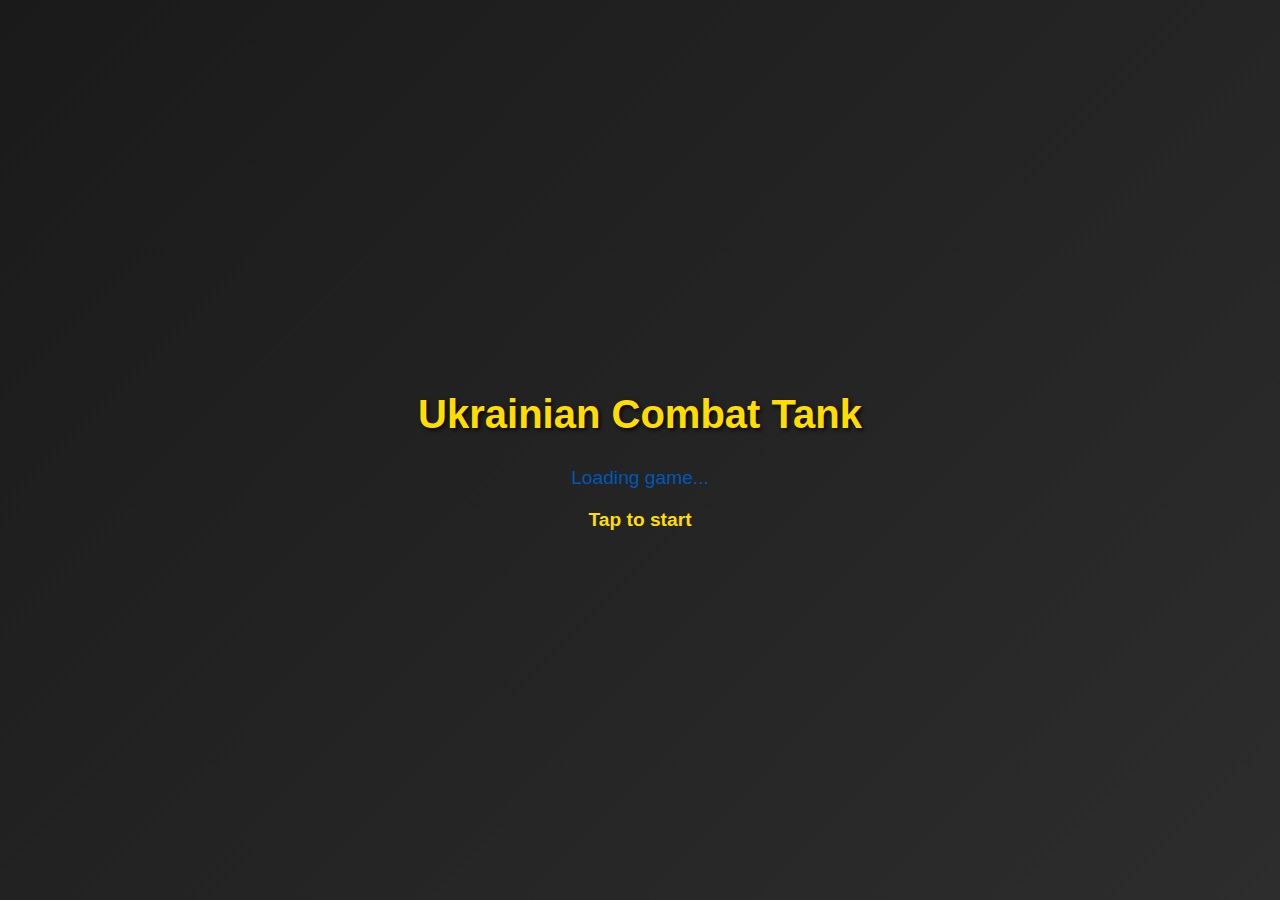
<file: index.html>
<!DOCTYPE html>
<html lang="en">
<head>
    <meta charset="UTF-8">
    <meta name="viewport" content="width=device-width, initial-scale=1.0, maximum-scale=1.0, user-scalable=no">
    <title>Ukrainian Combat Tank Always Wins</title>
    <style>
        .hidden {
            display: none !important;
        }
        
        #victory-message, #game-over-message {
            position: absolute;
            top: 50%;
            left: 50%;
            transform: translate(-50%, -50%);
            background-color: rgba(0, 0, 0, 0.8);
            padding: 20px;
            border-radius: 10px;
            text-align: center;
            z-index: 100;
        }
        
        .message-text {
            color: white;
            font-size: 24px;
            font-weight: bold;
            margin-bottom: 20px;
        }
        
        #victory-message .message-text {
            color: #ffdd00; /* Ukrainian flag yellow */
        }
        
        #game-over-message .message-text {
            color: #ff4444; /* Red for game over */
        }
        
        #restart-button, #restart-button-gameover {
            background-color: #0057b7; /* Ukrainian flag blue */
            color: white;
            border: none;
            padding: 10px 20px;
            font-size: 16px;
            border-radius: 5px;
            cursor: pointer;
        }
        
        #restart-button-gameover {
            background-color: #cc0000; /* Red for game over */
        }
        
        /* Game container and canvas styling */
        body {
            margin: 0;
            padding: 0;
            display: flex;
            justify-content: center;
            align-items: center;
            min-height: 100vh;
            background-color: #1a1a1a;
            font-family: Arial, sans-serif;
        }
        
        #game-container {
            position: relative;
            width: 100%;
            max-width: 800px;
            margin: 0 auto;
            box-shadow: 0 0 20px rgba(0, 0, 0, 0.5);
            border-radius: 8px;
            overflow: visible;
            display: flex;
            flex-direction: column;
        }
        
        #gameCanvas {
            display: block;
            width: 100%;
            height: 520px !important;
            max-height: 520px;
            background-color: #000;
            border-radius: 0;
            position: relative;
            z-index: 0;
            order: 0; /* Canvas after HUD on mobile */
        }
        
        /* Mobile-first: HUD at top to avoid touch control interference */
        #hud {
            display: flex;
            justify-content: center;
            align-items: center;
            width: 100%;
            padding: 10px 5px;
            background-color: rgba(0, 0, 0, 0.9);
            font-family: 'Arial', sans-serif;
            font-weight: bold;
            font-size: 14px;
            color: white;
            text-shadow: 1px 1px 2px rgba(0, 0, 0, 0.8);
            margin: 0;
            flex-wrap: wrap;
            gap: 8px;
            border-bottom: 2px solid #333;
            border-radius: 8px 8px 0 0;
            position: static !important;
            z-index: 1;
            order: -1; /* Place HUD before canvas on mobile */
        }
        
        #score, #lives, #btn {
            margin: 0 15px;
        }
        
        /* Loading screen styling */
        #loading-screen {
            position: fixed;
            top: 0;
            left: 0;
            width: 100%;
            height: 100%;
            background: linear-gradient(135deg, #1a1a1a 0%, #2d2d2d 100%);
            color: white;
            display: none; /* Hidden by default, shown by JavaScript */
            flex-direction: column;
            justify-content: center;
            align-items: center;
            z-index: 1000;
            text-align: center;
            cursor: pointer;
        }
        
        #loading-screen h2 {
            color: #ffdd00;
            font-size: 2.5em;
            margin-bottom: 20px;
            text-shadow: 2px 2px 4px rgba(0, 0, 0, 0.8);
        }
        
        #loading-screen p {
            font-size: 1.2em;
            margin: 10px 0;
            color: #0057b7;
        }
        
        #loading-screen p:last-child {
            color: #ffdd00;
            font-weight: bold;
            animation: pulse 2s infinite;
        }
        
        @keyframes pulse {
            0%, 100% { opacity: 1; }
            50% { opacity: 0.5; }
        }
        
        #score {
            color: #ffdd00; /* Ukrainian flag yellow */
        }
        
        #lives {
            color: #0057b7; /* Ukrainian flag blue */
        }

        #btn {
            color: aquamarine;
        }
        
        /* Game controls (fullscreen and sound toggles) */
        .game-controls {
            display: flex;
            gap: 10px;
            align-items: center;
        }
        
        .toggle-btn {
            background: linear-gradient(145deg, #4a4a4a, #2a2a2a);
            border: 2px solid #666;
            border-radius: 6px;
            padding: 6px 10px;
            color: white;
            font-size: 14px;
            cursor: pointer;
            transition: all 0.2s ease;
            display: flex;
            align-items: center;
            gap: 5px;
            min-width: 80px;
            justify-content: center;
        }
        
        .toggle-btn:hover {
            background: linear-gradient(145deg, #5a5a5a, #3a3a3a);
            border-color: #777;
        }
        
        .toggle-btn.active {
            background: linear-gradient(145deg, #ffdd00, #e6c400);
            color: #000;
            border-color: #ffdd00;
        }
        
        .toggle-btn.info {
            background: linear-gradient(145deg, #ffdd00, #e6c400);
            color: #000;
            border-color: #ffdd00;
            cursor: default;
            font-weight: bold;
        }
        
        .toggle-btn.info:hover {
            background: linear-gradient(145deg, #ffdd00, #e6c400);
            border-color: #ffdd00;
        }
        
        .toggle-btn.paused {
            background: linear-gradient(145deg, #ff9900, #e68a00);
            color: white;
            border-color: #ff9900;
        }
        
        @media (max-width: 768px) {
            #hud {
                font-size: 14px;
                padding: 12px 5px;
                gap: 8px;
            }
            
            #gameCanvas {
                display: block !important;
                height: auto !important;
                max-height: 60vh !important;
                min-height: 300px !important; /* Ensure minimum height */
                aspect-ratio: 4/3 !important;
                width: 100% !important;
                background-color: #1a1a1a !important;
                border: 1px solid #333 !important;
            }
            
            #loading-screen {
                z-index: 1500 !important; /* Ensure loading screen is on top on mobile */
            }
            
            .toggle-btn {
                font-size: 11px;
                padding: 4px 6px;
                min-width: 55px;
            }
            
            .toggle-btn.info {
                font-size: 9px;
                padding: 4px 5px;
                min-width: auto;
            }
            
            #score, #lives, #btn {
                margin: 0 5px;
                font-size: 13px;
            }
            
            .game-controls {
                gap: 6px;
            }
        }
        
        /* Desktop styles - HUD at bottom to avoid overlap */
        @media (min-width: 769px) {
            #game-container {
                max-width: 800px;
                display: flex;
                flex-direction: column;
            }
            
            #gameCanvas {
                width: 100% !important;
                height: 520px !important;
                max-width: 800px;
                display: block;
                position: relative;
                z-index: 0;
                order: 0; /* Canvas first on desktop */
                border-radius: 8px 8px 0 0;
            }
            
            #hud {
                width: 100%;
                max-width: 800px;
                margin: 10px auto 0 auto;
                padding: 15px 10px;
                position: static;
                display: flex;
                font-size: 18px;
                gap: 15px;
                order: 1; /* HUD after canvas on desktop */
                border-top: 3px solid #333;
                border-bottom: none;
                border-radius: 0 0 8px 8px;
                /* Ensure it's completely separate from canvas */
                top: auto;
                left: auto;
                right: auto;
                bottom: auto;
            }
            
            .toggle-btn {
                font-size: 14px;
                padding: 6px 10px;
                min-width: 80px;
            }
            
            .toggle-btn.info {
                font-size: 12px;
                padding: 6px 8px;
            }
            
            #score, #lives {
                margin: 0 15px;
                font-size: 18px;
            }
        }
        
        /* Controls info */
        #controls-info {
            text-align: center;
            color: white;
            padding: 15px;
            font-size: 14px;
            background-color: rgba(0, 0, 0, 0.3);
            border-radius: 8px;
            margin-top: 10px;
        }
        
        .controls-section {
            margin: 10px 0;
        }
        
        .controls-title {
            font-size: 16px;
            font-weight: bold;
            color: #ffdd00;
            margin-bottom: 8px;
        }
        
        .control-group {
            display: inline-block;
            margin: 0 15px;
            vertical-align: top;
        }
        
        .control-keys {
            display: flex;
            justify-content: center;
            gap: 2px;
            margin-bottom: 5px;
        }
        
        .key {
            display: inline-block;
            background: linear-gradient(145deg, #4a4a4a, #2a2a2a);
            border: 2px solid #666;
            border-radius: 4px;
            padding: 4px 8px;
            font-family: monospace;
            font-weight: bold;
            color: white;
            text-shadow: 1px 1px 1px rgba(0,0,0,0.5);
            box-shadow: 0 2px 4px rgba(0,0,0,0.3);
            min-width: 20px;
            text-align: center;
            font-size: 12px;
            transition: all 0.1s ease;
        }
        
        .key.pressed {
            background: linear-gradient(145deg, #ffdd00, #e6c400);
            color: #000;
            border-color: #ffdd00;
            box-shadow: 0 1px 2px rgba(0,0,0,0.5);
            transform: translateY(1px);
        }
        
        .key.space {
            padding: 4px 16px;
        }
        
        .control-label {
            font-size: 12px;
            color: #ccc;
            font-weight: bold;
        }
        
        .mobile-note {
            margin-top: 10px;
            font-size: 12px;
            color: #0057b7;
            font-style: italic;
        }
        
        @media (max-width: 768px) {
            .control-group {
                display: block;
                margin: 10px 0;
            }
            
            .controls-title {
                font-size: 14px;
            }
        }
    </style>
    <link rel="stylesheet" href="mobile.css">
</head>
<body>
    <div id="game-container">
        <canvas id="gameCanvas"></canvas>
        <div id="victory-message" class="hidden">
            <div class="message-text">It's a win🇺🇦🇺🇦🇺🇦</div>
            <button id="restart-button">Play Again</button>
        </div>
        <div id="game-over-message" class="hidden">
            <div class="message-text">Game over💥</div>
            <button id="restart-button-gameover">Play Again</button>
        </div>
        <div id="hud">
            <div id="score">Score: 0 (Enemies: 0/10)</div>
            <div id="lives">Lives: 3</div>
            <div class="game-controls">
                <div class="toggle-btn info">
                    <span>🎮</span> WASD/↑↓←→ + SPACE
                </div>
                <button id="pause-btn" class="toggle-btn">
                    <span>⏸️</span> Pause
                </button>
                <button id="fullscreen-btn" class="toggle-btn">
                    <span>🔳</span> Fullscreen
                </button>
                <button id="sound-btn" class="toggle-btn active">
                    <span>🔊</span> Sound
                </button>
            </div>
        </div>
        <div id="controls-info">
            <div class="controls-title">🎮 Game Controls</div>
            <div class="controls-section">
                <div class="control-group">
                    <div class="control-keys">
                        <span class="key">W</span>
                        <span class="key">A</span>
                        <span class="key">S</span>
                        <span class="key">D</span>
                    </div>
                    <div class="control-label">Movement</div>
                </div>
                
                <div class="control-group">
                    <div class="control-keys">
                        <span class="key">↑</span>
                        <span class="key">←</span>
                        <span class="key">↓</span>
                        <span class="key">→</span>
                    </div>
                    <div class="control-label">Arrow Keys</div>
                </div>
                
                <div class="control-group">
                    <div class="control-keys">
                        <span class="key space">Space</span>
                    </div>
                    <div class="control-label">Fire</div>
                </div>
            </div>
            <div class="mobile-note">📱 Touch controls available on mobile devices</div>
        </div>
    </div>
    
    <!-- Loading screen -->
    <div id="loading-screen">
        <h2>Ukrainian Combat Tank</h2>
        <p>Loading game...</p>
        <p>Tap to start</p>
    </div>

    <script src="mobile.js"></script>
    <script>
        // Canvas setup with error handling
        const canvas = document.getElementById('gameCanvas');
        const ctx = canvas.getContext('2d');
        
        // Check if canvas context is available
        if (!ctx) {
            console.error('Canvas 2D context not available');
            alert('Canvas not supported on this device');
        }
        
        // Set canvas size - reduced height to make room for HUD
        canvas.width = 800;
        canvas.height = 520; // Further reduced from 550 to 520 for more clearance
        
        // Set canvas background to ensure it's visible
        canvas.style.backgroundColor = '#000000';
        
        // Test canvas immediately to verify it works
        function testCanvas() {
            try {
                console.log('Testing canvas...');
                ctx.fillStyle = '#ff0000';
                ctx.fillRect(0, 0, 100, 100);
                ctx.fillStyle = '#00ff00';
                ctx.fillRect(100, 100, 100, 100);
                ctx.fillStyle = '#0000ff';
                ctx.fillRect(200, 200, 100, 100);
                console.log('Canvas test successful - colored squares should be visible');
                
                // Add text to verify canvas is working
                ctx.fillStyle = '#ffffff';
                ctx.font = '20px Arial';
                ctx.fillText('Canvas Working!', 50, 350);
                
                return true;
            } catch (error) {
                console.error('Canvas test failed:', error);
                return false;
            }
        }
        
        // Run canvas test only on desktop, not mobile
        setTimeout(() => {
            // Check if this is a mobile device
            const isMobileDevice = /Android|webOS|iPhone|iPad|iPod|BlackBerry|IEMobile|Opera Mini/i.test(navigator.userAgent) || window.innerWidth <= 768;
            
            if (!isMobileDevice) {
                // Desktop: Show test squares
                if (testCanvas()) {
                    console.log('Initial canvas test passed');
                } else {
                    console.error('Initial canvas test failed');
                }
            } else {
                // Mobile: Skip test squares, just log that canvas is ready
                console.log('Mobile device detected - skipping canvas test squares');
                console.log('Canvas should be ready for game initialization');
            }
        }, 100);

        // Game constants - fixed values that work
        const GRID_SIZE = 40;
        const TANK_SIZE = 35;
        const BULLET_SIZE = 8;
        const BULLET_SPEED = 7;
        const PLAYER_SPEED = 4;
        const ENEMY_SPEED = 2;
        const ENEMY_SHOOT_CHANCE = 0.01;
        let MAX_ENEMIES = 3;
        let TOTAL_ENEMIES_TO_DEFEAT = 10;
        let TOTAL_ENEMIES_SPAWNED = 0;
        
        // Mobile speed multipliers (applied during movement, not to constants)
        // Note: isMobile is declared in mobile.js
        const mobileSpeedMultiplier = (typeof isMobile !== 'undefined' && isMobile) ? 0.7 : 1.0; // 30% slower on mobile (was 50% slower)

        // Colors
        const COLORS = {
            playerBlue: '#0057b7',  // Ukrainian flag blue
            playerYellow: '#ffdd00', // Ukrainian flag yellow
            enemy: '#cc0000',
            enemyDark: '#990000',
            wall: '#964B00',
            wallDark: '#7a3b00',
            base: '#0057b7',
            bullet: '#ffffff',
            explosion: '#ff9900',
            background: '#1a1a1a',
            text: '#ffffff'
        };

        // Key states - make it globally accessible for mobile.js
        window.keys = {
            w: false,
            a: false,
            s: false,
            d: false,
            space: false,
            arrowUp: false,
            arrowDown: false,
            arrowLeft: false,
            arrowRight: false
        };

        // Game state
        let gameRunning = true;
        let gameOver = false;
        let gamePaused = false;
        let victory = false;
        let score = 0;
        let lives = 3;
        let enemiesDefeated = 0;
        let totalEnemiesSpawned = 0;

        // DOM elements
        const victoryMessage = document.getElementById('victory-message');
        const gameOverMessage = document.getElementById('game-over-message');
        const restartButton = document.getElementById('restart-button');
        const restartButtonGameover = document.getElementById('restart-button-gameover');
        const scoreDisplay = document.getElementById('score');
        const livesDisplay = document.getElementById('lives');
        const loadingScreen = document.getElementById('loading-screen');
        const fullscreenBtn = document.getElementById('fullscreen-btn');
        const soundBtn = document.getElementById('sound-btn');
        const pauseBtn = document.getElementById('pause-btn');
    </script>
    </script>
    <script>
        // Audio setup
        class GameAudio {
            constructor() {
                this.audioContext = null;
                this.sounds = {
                    shoot: null,
                    explosion: null,
                    victory: null
                };
                this.initialized = false;
                this.enabled = true; // Sound enabled by default
                
                // Initialize audio on user interaction
                document.addEventListener('click', () => this.initAudio(), { once: true });
                document.addEventListener('keydown', () => this.initAudio(), { once: true });
            }
            
            initAudio() {
                if (this.initialized) return;
                
                try {
                    // Create audio context
                    window.AudioContext = window.AudioContext || window.webkitAudioContext;
                    this.audioContext = new AudioContext();
                    
                    // Create sounds
                    this.createShootSound();
                    this.createExplosionSound();
                    this.createVictorySound();
                    
                    this.initialized = true;
                    console.log('Audio initialized');
                } catch (e) {
                    console.error('Web Audio API not supported:', e);
                }
            }
            
            createShootSound() {
                const duration = 0.2;
                const oscillator = this.audioContext.createOscillator();
                const gainNode = this.audioContext.createGain();
                
                oscillator.type = 'square';
                oscillator.frequency.setValueAtTime(440, this.audioContext.currentTime);
                oscillator.frequency.exponentialRampToValueAtTime(220, this.audioContext.currentTime + duration);
                
                gainNode.gain.setValueAtTime(0.3, this.audioContext.currentTime);
                gainNode.gain.exponentialRampToValueAtTime(0.01, this.audioContext.currentTime + duration);
                
                oscillator.connect(gainNode);
                gainNode.connect(this.audioContext.destination);
                
                this.sounds.shoot = {
                    play: () => {
                        if (!this.initialized) return;
                        
                        const osc = this.audioContext.createOscillator();
                        const gain = this.audioContext.createGain();
                        
                        osc.type = 'square';
                        osc.frequency.setValueAtTime(440, this.audioContext.currentTime);
                        osc.frequency.exponentialRampToValueAtTime(220, this.audioContext.currentTime + duration);
                        
                        gain.gain.setValueAtTime(0.3, this.audioContext.currentTime);
                        gain.gain.exponentialRampToValueAtTime(0.01, this.audioContext.currentTime + duration);
                        
                        osc.connect(gain);
                        gain.connect(this.audioContext.destination);
                        
                        osc.start();
                        osc.stop(this.audioContext.currentTime + duration);
                    }
                };
            }
            
            createExplosionSound() {
                const duration = 0.5;
                
                this.sounds.explosion = {
                    play: () => {
                        if (!this.initialized) return;
                        
                        const bufferSize = this.audioContext.sampleRate * duration;
                        const buffer = this.audioContext.createBuffer(1, bufferSize, this.audioContext.sampleRate);
                        const data = buffer.getChannelData(0);
                        
                        for (let i = 0; i < bufferSize; i++) {
                            data[i] = Math.random() * 2 - 1;
                            data[i] *= (1 - (i / bufferSize)); // Fade out
                        }
                        
                        const source = this.audioContext.createBufferSource();
                        const gainNode = this.audioContext.createGain();
                        
                        source.buffer = buffer;
                        gainNode.gain.value = 0.5;
                        
                        source.connect(gainNode);
                        gainNode.connect(this.audioContext.destination);
                        
                        source.start();
                    }
                };
            }
            
            createVictorySound() {
                const duration = 1.0;
                
                this.sounds.victory = {
                    play: () => {
                        if (!this.initialized) return;
                        
                        const osc = this.audioContext.createOscillator();
                        const gain = this.audioContext.createGain();
                        
                        osc.type = 'sine';
                        osc.frequency.setValueAtTime(440, this.audioContext.currentTime);
                        osc.frequency.linearRampToValueAtTime(880, this.audioContext.currentTime + duration);
                        
                        gain.gain.setValueAtTime(0.7, this.audioContext.currentTime);
                        gain.gain.linearRampToValueAtTime(0.01, this.audioContext.currentTime + duration);
                        
                        osc.connect(gain);
                        gain.connect(this.audioContext.destination);
                        
                        osc.start();
                        osc.stop(this.audioContext.currentTime + duration);
                        
                        // Add a second tone for harmony
                        setTimeout(() => {
                            const osc2 = this.audioContext.createOscillator();
                            const gain2 = this.audioContext.createGain();
                            
                            osc2.type = 'sine';
                            osc2.frequency.setValueAtTime(660, this.audioContext.currentTime);
                            osc2.frequency.linearRampToValueAtTime(1320, this.audioContext.currentTime + 0.8);
                            
                            gain2.gain.setValueAtTime(0.5, this.audioContext.currentTime);
                            gain2.gain.linearRampToValueAtTime(0.01, this.audioContext.currentTime + 0.8);
                            
                            osc2.connect(gain2);
                            gain2.connect(this.audioContext.destination);
                            
                            osc2.start();
                            osc2.stop(this.audioContext.currentTime + 0.8);
                        }, 200);
                    }
                };
            }
            
            playSound(soundName) {
                if (this.enabled && this.sounds[soundName]) {
                    this.sounds[soundName].play();
                }
            }
            
            toggleSound() {
                this.enabled = !this.enabled;
                return this.enabled;
            }
            
            isSoundEnabled() {
                return this.enabled;
            }
        }

        // Create audio instance
        const gameAudio = new GameAudio();
    </script>
    <script>
        // Game objects

        // Tank class
        class Tank {
            constructor(x, y, direction, isPlayer = false) {
                this.x = x;
                this.y = y;
                this.width = TANK_SIZE;
                this.height = TANK_SIZE;
                this.direction = direction;
                this.isPlayer = isPlayer;
                this.lastShot = 0;
                this.cooldown = 500; // milliseconds
                this.moveCounter = 0;
                this.moveTime = Math.floor(Math.random() * 60) + 30;
                this.defeated = false;
            }
            
            get rect() {
                return {
                    x: this.x,
                    y: this.y,
                    width: this.width,
                    height: this.height
                };
            }
            
            move(dx, dy, walls, base, tanks) {
                // Apply mobile speed multiplier
                const adjustedDx = dx * mobileSpeedMultiplier;
                const adjustedDy = dy * mobileSpeedMultiplier;
                
                const newX = this.x + adjustedDx;
                const newY = this.y + adjustedDy;
                
                // Update direction based on movement
                if (dx > 0) this.direction = "right";
                else if (dx < 0) this.direction = "left";
                else if (dy > 0) this.direction = "down";
                else if (dy < 0) this.direction = "up";
                
                // Check collision with walls and boundaries
                const newRect = {
                    x: newX,
                    y: newY,
                    width: this.width,
                    height: this.height
                };
                
                // Check boundaries
                if (newX < 0 || newX + this.width > canvas.width || 
                    newY < 0 || newY + this.height > canvas.height) {
                    return false;
                }
                
                // Check collision with walls
                for (const wall of walls) {
                    if (checkCollision(newRect, wall.rect)) {
                        return false;
                    }
                }
                
                // Check collision with base
                if (checkCollision(newRect, base.rect)) {
                    return false;
                }
                
                // Check collision with other tanks
                for (const tank of tanks) {
                    if (tank !== this && checkCollision(newRect, tank.rect)) {
                        return false;
                    }
                }
                
                // If no collisions, update position
                this.x = newX;
                this.y = newY;
                return true;
            }
            
            shoot(bullets, currentTime) {
                if (currentTime - this.lastShot > this.cooldown) {
                    this.lastShot = currentTime;
                    
                    // Calculate bullet position based on tank direction and position
                    let bulletX = this.x + this.width / 2;
                    let bulletY = this.y + this.height / 2;
                    
                    bullets.push(new Bullet(bulletX, bulletY, this.direction, this.isPlayer));
                    gameAudio.playSound('shoot');
                    return true;
                }
                return false;
            }
            
            draw() {
                // Save context for rotation
                ctx.save();
                ctx.translate(this.x + this.width / 2, this.y + this.height / 2);
                
                // Rotate based on direction
                let rotation = 0;
                if (this.direction === "right") rotation = Math.PI / 2;
                else if (this.direction === "down") rotation = Math.PI;
                else if (this.direction === "left") rotation = -Math.PI / 2;
                
                ctx.rotate(rotation);
                
                if (this.isPlayer) {
                    // Draw Ukrainian tank (blue and yellow)
                    // Tank body (yellow)
                    ctx.fillStyle = COLORS.playerYellow;
                    ctx.fillRect(-this.width / 2, -this.height / 2, this.width, this.height);
                    
                    // Tank top (blue)
                    ctx.fillStyle = COLORS.playerBlue;
                    ctx.fillRect(-this.width / 2, -this.height / 2, this.width, this.height / 2);
                    
                    // Tank cannon
                    ctx.fillStyle = COLORS.playerBlue;
                    ctx.fillRect(-2, -this.height / 2 - 8, 4, 8);
                    
                    // Tank treads
                    ctx.fillStyle = '#333';
                    ctx.fillRect(-this.width / 2 - 2, -this.height / 2, 2, this.height);
                    ctx.fillRect(this.width / 2, -this.height / 2, 2, this.height);
                } else {
                    // Draw enemy tank (red)
                    // Tank body
                    ctx.fillStyle = COLORS.enemy;
                    ctx.fillRect(-this.width / 2, -this.height / 2, this.width, this.height);
                    
                    // Tank top
                    ctx.fillStyle = COLORS.enemyDark;
                    ctx.fillRect(-this.width / 2 + 4, -this.height / 2 + 4, this.width - 8, this.height - 8);
                    
                    // Tank cannon
                    ctx.fillStyle = COLORS.enemyDark;
                    ctx.fillRect(-2, -this.height / 2 - 8, 4, 8);
                    
                    // Tank treads
                    ctx.fillStyle = '#333';
                    ctx.fillRect(-this.width / 2 - 2, -this.height / 2, 2, this.height);
                    ctx.fillRect(this.width / 2, -this.height / 2, 2, this.height);
                    
                    if (this.defeated) {
                        // Draw fire emoji if defeated
                        ctx.fillStyle = COLORS.text;
                        ctx.font = '16px Arial';
                        ctx.textAlign = 'center';
                        ctx.textBaseline = 'middle';
                        ctx.fillText('🔥', 0, 0);
                    } else {
                        // Draw skull symbol
                        ctx.fillStyle = COLORS.text;
                        ctx.beginPath();
                        ctx.arc(0, 0, 6, 0, Math.PI * 2);
                        ctx.fill();
                        
                        ctx.fillStyle = '#000';
                        ctx.beginPath();
                        ctx.arc(-2, -1, 1.5, 0, Math.PI * 2);
                        ctx.fill();
                        ctx.beginPath();
                        ctx.arc(2, -1, 1.5, 0, Math.PI * 2);
                        ctx.fill();
                        
                        ctx.beginPath();
                        ctx.moveTo(-3, 2);
                        ctx.lineTo(3, 2);
                        ctx.lineTo(2, 4);
                        ctx.lineTo(-2, 4);
                        ctx.closePath();
                        ctx.fill();
                    }
                }
                
                // Restore context
                ctx.restore();
            }
        }

        // Bullet class
        class Bullet {
            constructor(x, y, direction, isPlayer) {
                this.x = x;
                this.y = y;
                this.direction = direction;
                this.isPlayer = isPlayer;
            }
            
            get rect() {
                return {
                    x: this.x - BULLET_SIZE / 2,
                    y: this.y - BULLET_SIZE / 2,
                    width: BULLET_SIZE,
                    height: BULLET_SIZE
                };
            }
            
            update() {
                const speed = BULLET_SPEED * mobileSpeedMultiplier;
                if (this.direction === "up") this.y -= speed;
                else if (this.direction === "right") this.x += speed;
                else if (this.direction === "down") this.y += speed;
                else if (this.direction === "left") this.x -= speed;
            }
            
            draw() {
                ctx.fillStyle = COLORS.bullet;
                ctx.fillRect(
                    this.x - BULLET_SIZE / 2,
                    this.y - BULLET_SIZE / 2,
                    BULLET_SIZE,
                    BULLET_SIZE
                );
            }
        }

        // Wall class
        class Wall {
            constructor(x, y) {
                this.x = x;
                this.y = y;
                this.width = GRID_SIZE;
                this.height = GRID_SIZE;
            }
            
            get rect() {
                return {
                    x: this.x,
                    y: this.y,
                    width: this.width,
                    height: this.height
                };
            }
            
            draw() {
                ctx.fillStyle = COLORS.wall;
                ctx.fillRect(this.x, this.y, this.width, this.height);
                
                // Draw brick pattern
                ctx.strokeStyle = COLORS.wallDark;
                ctx.lineWidth = 1;
                
                // Horizontal lines
                for (let i = 1; i < 4; i++) {
                    ctx.beginPath();
                    ctx.moveTo(this.x, this.y + i * this.height / 4);
                    ctx.lineTo(this.x + this.width, this.y + i * this.height / 4);
                    ctx.stroke();
                }
                
                // Vertical lines - offset every other row
                for (let i = 0; i < 4; i++) {
                    const offset = i % 2 === 0 ? 0 : this.width / 2;
                    
                    ctx.beginPath();
                    ctx.moveTo(this.x + offset, this.y + i * this.height / 4);
                    ctx.lineTo(this.x + offset, this.y + (i + 1) * this.height / 4);
                    ctx.stroke();
                    
                    if (offset === 0) {
                        ctx.beginPath();
                        ctx.moveTo(this.x + this.width / 2, this.y + i * this.height / 4);
                        ctx.lineTo(this.x + this.width / 2, this.y + (i + 1) * this.height / 4);
                        ctx.stroke();
                    }
                }
            }
        }

        // Base class (Crimean peninsula)
        class Base {
            constructor(x, y, width, height) {
                this.x = x;
                this.y = y;
                this.width = width;
                this.height = height;
            }
            
            get rect() {
                return {
                    x: this.x,
                    y: this.y,
                    width: this.width,
                    height: this.height
                };
            }
            
            draw() {
                ctx.fillStyle = COLORS.base;
                
                // Draw a simplified Crimean peninsula shape
                ctx.beginPath();
                ctx.moveTo(this.x, this.y + this.height * 0.3);
                ctx.lineTo(this.x + this.width * 0.2, this.y + this.height * 0.1);
                ctx.lineTo(this.x + this.width * 0.5, this.y);
                ctx.lineTo(this.x + this.width * 0.8, this.y + this.height * 0.2);
                ctx.lineTo(this.x + this.width, this.y + this.height * 0.4);
                ctx.lineTo(this.x + this.width * 0.9, this.y + this.height * 0.7);
                ctx.lineTo(this.x + this.width * 0.7, this.y + this.height);
                ctx.lineTo(this.x + this.width * 0.3, this.y + this.height);
                ctx.lineTo(this.x + this.width * 0.1, this.y + this.height * 0.8);
                ctx.closePath();
                ctx.fill();
                
                // Draw a yellow star
                ctx.fillStyle = COLORS.playerYellow;
                const starX = this.x + this.width * 0.5;
                const starY = this.y + this.height * 0.5;
                const starSize = 10;
                
                ctx.beginPath();
                for (let i = 0; i < 5; i++) {
                    const angle = (i * 2 * Math.PI / 5) - Math.PI / 2;
                    const x = starX + Math.cos(angle) * starSize;
                    const y = starY + Math.sin(angle) * starSize;
                    
                    if (i === 0) ctx.moveTo(x, y);
                    else ctx.lineTo(x, y);
                }
                ctx.closePath();
                ctx.fill();
            }
        }

        // Explosion class
        class Explosion {
            constructor(x, y) {
                this.x = x;
                this.y = y;
                this.radius = 15;
                this.maxRadius = 15;
                this.life = 15;
            }
            
            update() {
                this.life--;
                this.radius = (this.life / 15) * this.maxRadius;
            }
            
            draw() {
                ctx.fillStyle = COLORS.explosion;
                ctx.beginPath();
                ctx.arc(this.x, this.y, this.radius, 0, Math.PI * 2);
                ctx.fill();
            }
        }

        // Utility function to check collision between two rectangles
        function checkCollision(rect1, rect2) {
            return rect1.x < rect2.x + rect2.width &&
                rect1.x + rect1.width > rect2.x &&
                rect1.y < rect2.y + rect2.height &&
                rect1.y + rect1.height > rect2.y;
        }
    </script>
    <script>
        // Game mechanics

        // Game objects
        let player;
        let enemies = [];
        let bullets = [];
        let walls = [];
        let explosions = [];
        let base;

        // Initialize game objects - simplified
        function initGame() {
            // Ensure canvas has proper dimensions on mobile
            const isMobileDevice = /Android|webOS|iPhone|iPad|iPod|BlackBerry|IEMobile|Opera Mini/i.test(navigator.userAgent) || window.innerWidth <= 768;
            
            if (isMobileDevice) {
                // Mobile: Set canvas dimensions based on container
                const container = canvas.parentElement;
                const containerWidth = container.clientWidth;
                const containerHeight = Math.min(window.innerHeight * 0.6, containerWidth * 0.75);
                
                // Set both CSS and internal dimensions
                canvas.style.width = containerWidth + 'px';
                canvas.style.height = containerHeight + 'px';
                canvas.width = containerWidth;
                canvas.height = containerHeight;
                
                console.log('Mobile canvas dimensions set:', canvas.width, 'x', canvas.height);
                console.log('Mobile canvas style:', canvas.style.width, 'x', canvas.style.height);
            } else {
                // Desktop: Use fixed dimensions
                canvas.width = 800;
                canvas.height = 520;
                console.log('Desktop canvas dimensions:', canvas.width, 'x', canvas.height);
            }
            
            // Create player
            player = new Tank(
                canvas.width / 2 - TANK_SIZE / 2,
                canvas.height - GRID_SIZE * 3,
                "up",
                true
            );
            
            // Create base
            base = new Base(
                canvas.width / 2 - GRID_SIZE * 1.5,
                canvas.height - GRID_SIZE * 2,
                GRID_SIZE * 3,
                GRID_SIZE * 1.5
            );
            
            // Initialize walls
            initWalls();
            
            // Reset game state
            enemies = [];
            bullets = [];
            explosions = [];
            gameRunning = true;
            gameOver = false;
            gamePaused = false;
            victory = false;
            score = 0;
            lives = 3;
            enemiesDefeated = 0;
            totalEnemiesSpawned = 0;
            
            // Reset pause button
            pauseBtn.classList.remove('paused');
            pauseBtn.innerHTML = '<span>⏸️</span> Pause';
            
            // Update HUD
            updateHUD();
            
            // Hide messages
            victoryMessage.classList.add('hidden');
            gameOverMessage.classList.add('hidden');
        }

        // Initialize walls
        function initWalls() {
            walls = [];
            
            // Border walls
            for (let x = 0; x < canvas.width; x += GRID_SIZE) {
                walls.push(new Wall(x, 0));
                walls.push(new Wall(x, canvas.height - GRID_SIZE));
            }
            
            for (let y = GRID_SIZE; y < canvas.height - GRID_SIZE; y += GRID_SIZE) {
                walls.push(new Wall(0, y));
                walls.push(new Wall(canvas.width - GRID_SIZE, y));
            }
            
            // Random walls in the middle
            for (let i = 0; i < 40; i++) {
                const x = Math.floor(Math.random() * (canvas.width / GRID_SIZE - 2) + 1) * GRID_SIZE;
                const y = Math.floor(Math.random() * (canvas.height / GRID_SIZE - 6) + 1) * GRID_SIZE;
                
                // Don't place walls too close to the player starting position
                if (Math.abs(x - player.x) > GRID_SIZE * 2 || Math.abs(y - player.y) > GRID_SIZE * 2) {
                    walls.push(new Wall(x, y));
                }
            }
            
            // Walls around the base
            const baseX = base.x - GRID_SIZE;
            const baseY = base.y - GRID_SIZE;
            
            walls.push(new Wall(baseX, baseY));
            walls.push(new Wall(baseX + GRID_SIZE, baseY));
            walls.push(new Wall(baseX + GRID_SIZE * 2, baseY));
            walls.push(new Wall(baseX + GRID_SIZE * 3, baseY));
            walls.push(new Wall(baseX + GRID_SIZE * 4, baseY));
            
            walls.push(new Wall(baseX, baseY + GRID_SIZE));
            walls.push(new Wall(baseX + GRID_SIZE * 4, baseY + GRID_SIZE));
            
            walls.push(new Wall(baseX, baseY + GRID_SIZE * 2));
            walls.push(new Wall(baseX + GRID_SIZE * 4, baseY + GRID_SIZE * 2));
        }

        // Spawn enemy
        function spawnEnemy() {
            // Only spawn if we haven't reached the total number of enemies to defeat
            if (enemies.length < MAX_ENEMIES && totalEnemiesSpawned < TOTAL_ENEMIES_TO_DEFEAT) {
                const spawnPoints = [
                    { x: GRID_SIZE, y: GRID_SIZE },
                    { x: canvas.width - GRID_SIZE * 2, y: GRID_SIZE },
                    { x: canvas.width / 2 - GRID_SIZE / 2, y: GRID_SIZE }
                ];
                
                const spawnPoint = spawnPoints[Math.floor(Math.random() * spawnPoints.length)];
                enemies.push(new Tank(spawnPoint.x, spawnPoint.y, "down"));
                totalEnemiesSpawned++;
            }
        }

        // Handle player movement
        function handlePlayerMovement() {
            if (!gameRunning) return;
            
            let dx = 0;
            let dy = 0;
            
            // Check key states for movement
            if (keys.w || keys.arrowUp) dy = -PLAYER_SPEED;
            else if (keys.s || keys.arrowDown) dy = PLAYER_SPEED;
            else if (keys.a || keys.arrowLeft) dx = -PLAYER_SPEED;
            else if (keys.d || keys.arrowRight) dx = PLAYER_SPEED;
            
            // Move player if keys are pressed
            if (dx !== 0 || dy !== 0) {
                player.move(dx, dy, walls, base, enemies);
            }
            
            // Handle shooting
            if (keys.space) {
                player.shoot(bullets, Date.now());
            }
        }

        // Update enemies
        function updateEnemies() {
            if (gameOver) return;
            
            for (const enemy of enemies) {
                if (enemy.defeated) continue;
                
                // Move counter for changing direction
                enemy.moveCounter++;
                
                if (enemy.moveCounter >= enemy.moveTime) {
                    enemy.moveCounter = 0;
                    enemy.moveTime = Math.floor(Math.random() * 60) + 30;
                    enemy.direction = ["up", "right", "down", "left"][Math.floor(Math.random() * 4)];
                }
                
                // Move enemy
                let dx = 0;
                let dy = 0;
                
                if (enemy.direction === "up") dy = -ENEMY_SPEED;
                else if (enemy.direction === "right") dx = ENEMY_SPEED;
                else if (enemy.direction === "down") dy = ENEMY_SPEED;
                else if (enemy.direction === "left") dx = -ENEMY_SPEED;
                
                if (!enemy.move(dx, dy, walls, base, [player, ...enemies])) {
                    // If can't move, change direction
                    enemy.direction = ["up", "right", "down", "left"][Math.floor(Math.random() * 4)];
                }
                
                // Random shooting
                if (Math.random() < ENEMY_SHOOT_CHANCE && !enemy.defeated) {
                    enemy.shoot(bullets, Date.now());
                }
            }
        }

        // Update bullets
        function updateBullets() {
            for (let i = bullets.length - 1; i >= 0; i--) {
                const bullet = bullets[i];
                bullet.update();
                
                // Check if bullet is out of bounds
                if (bullet.x < 0 || bullet.x > canvas.width ||
                    bullet.y < 0 || bullet.y > canvas.height) {
                    bullets.splice(i, 1);
                    continue;
                }
                
                // Check collision with walls
                for (let j = walls.length - 1; j >= 0; j--) {
                    if (checkCollision(bullet.rect, walls[j].rect)) {
                        explosions.push(new Explosion(bullet.x, bullet.y));
                        gameAudio.playSound('explosion');
                        walls.splice(j, 1);
                        bullets.splice(i, 1);
                        break;
                    }
                }
                
                // Skip if bullet was removed
                if (i >= bullets.length) continue;
                
                // Check collision with base
                if (checkCollision(bullet.rect, base.rect)) {
                    if (!bullet.isPlayer) {
                        // Game over if enemy hits the base
                        declareGameOver();
                    }
                    
                    explosions.push(new Explosion(bullet.x, bullet.y));
                    gameAudio.playSound('explosion');
                    bullets.splice(i, 1);
                    continue;
                }
                
                // Check collision with player
                if (!bullet.isPlayer && checkCollision(bullet.rect, player.rect)) {
                    explosions.push(new Explosion(bullet.x, bullet.y));
                    gameAudio.playSound('explosion');
                    bullets.splice(i, 1);
                    
                    // Decrease lives
                    lives--;
                    updateHUD();
                    
                    if (lives <= 0) {
                        // Player has lost all lives - Game Over
                        declareGameOver();
                    } else {
                        // Reset player position
                        player.x = canvas.width / 2 - TANK_SIZE / 2;
                        player.y = canvas.height - GRID_SIZE * 3;
                        player.direction = "up";
                    }
                    
                    continue;
                }
                
                // Check collision with enemies
                if (bullet.isPlayer) {
                    for (let j = 0; j < enemies.length; j++) {
                        const enemy = enemies[j];
                        if (!enemy.defeated && checkCollision(bullet.rect, enemy.rect)) {
                            explosions.push(new Explosion(bullet.x, bullet.y));
                            gameAudio.playSound('explosion');
                            
                            // Mark enemy as defeated
                            enemy.defeated = true;
                            
                            // Remove bullet
                            bullets.splice(i, 1);
                            
                            // Increase score
                            score += 10;
                            enemiesDefeated++;
                            updateHUD();
                            
                            // Remove enemy after a delay
                            setTimeout(() => {
                                const index = enemies.indexOf(enemy);
                                if (index > -1) {
                                    enemies.splice(index, 1);
                                }
                                
                                // Check if player has defeated enough enemies
                                if (enemiesDefeated >= TOTAL_ENEMIES_TO_DEFEAT && totalEnemiesSpawned >= TOTAL_ENEMIES_TO_DEFEAT) {
                                    // Make sure no enemies are left on screen
                                    if (enemies.length > 0) {
                                        // Mark all remaining enemies as defeated
                                        for (const enemy of enemies) {
                                            enemy.defeated = true;
                                        }
                                        
                                        // Clear the enemies array after a short delay
                                        setTimeout(() => {
                                            enemies = [];
                                            declareVictory();
                                        }, 500);
                                    } else {
                                        declareVictory();
                                    }
                                }
                            }, 500);
                            
                            break;
                        }
                    }
                }
            }
        }

        // Update explosions
        function updateExplosions() {
            for (let i = explosions.length - 1; i >= 0; i--) {
                explosions[i].update();
                if (explosions[i].life <= 0) {
                    explosions.splice(i, 1);
                }
            }
        }

        // Declare victory
        // Check if all enemies are defeated
        function checkVictory() {
            if (gameOver) return;
            
            // If player has defeated all enemies (all 10 enemies)
            if (enemiesDefeated >= TOTAL_ENEMIES_TO_DEFEAT && totalEnemiesSpawned >= TOTAL_ENEMIES_TO_DEFEAT) {
                // Make sure no enemies are left on screen
                if (enemies.length > 0) {
                    // Mark all remaining enemies as defeated
                    for (const enemy of enemies) {
                        enemy.defeated = true;
                    }
                    
                    // Clear the enemies array after a short delay
                    setTimeout(() => {
                        enemies = [];
                        declareVictory();
                    }, 500);
                } else {
                    declareVictory();
                }
            }
        }
        
        // Declare victory (when player destroys all enemies)
        function declareVictory() {
            gameRunning = false;
            gameOver = true;
            victory = true;
            
            // Mark all enemies as defeated
            for (const enemy of enemies) {
                enemy.defeated = true;
            }
            
            // Show victory message
            victoryMessage.classList.remove('hidden');
            gameOverMessage.classList.add('hidden');
            
            // Play victory sound
            gameAudio.playSound('victory');
        }
        
        // Declare game over (when player loses all lives or base is destroyed)
        function declareGameOver() {
            gameRunning = false;
            gameOver = true;
            victory = false;
            
            // Show game over message
            gameOverMessage.classList.remove('hidden');
            victoryMessage.classList.add('hidden');
            
            // Play explosion sound
            gameAudio.playSound('explosion');
        }

        // Update HUD
        function updateHUD() {
            scoreDisplay.textContent = `Score: ${score} (Enemies: ${enemiesDefeated}/${TOTAL_ENEMIES_TO_DEFEAT})`;
            livesDisplay.textContent = `Lives: ${lives}`;
        }
    </script>
    <script>
        // Main game loop and event handlers

        // Event listeners for keyboard
        document.addEventListener('keydown', (e) => {
            switch (e.key.toLowerCase()) {
                case 'w': window.keys.w = true; highlightKey('W'); break;
                case 'a': window.keys.a = true; highlightKey('A'); break;
                case 's': window.keys.s = true; highlightKey('S'); break;
                case 'd': window.keys.d = true; highlightKey('D'); break;
                case ' ': window.keys.space = true; highlightKey('Space'); e.preventDefault(); break;
                case 'arrowup': window.keys.arrowUp = true; highlightKey('↑'); e.preventDefault(); break;
                case 'arrowdown': window.keys.arrowDown = true; highlightKey('↓'); e.preventDefault(); break;
                case 'arrowleft': window.keys.arrowLeft = true; highlightKey('←'); e.preventDefault(); break;
                case 'arrowright': window.keys.arrowRight = true; highlightKey('→'); e.preventDefault(); break;
                case 'r': 
                    if (gameOver) {
                        initGame();
                    }
                    break;
                case 'p':
                case 'escape':
                    if (!gameOver) {
                        gamePaused = !gamePaused;
                        if (gamePaused) {
                            pauseBtn.classList.add('paused');
                            pauseBtn.innerHTML = '<span>▶️</span> Resume';
                        } else {
                            pauseBtn.classList.remove('paused');
                            pauseBtn.innerHTML = '<span>⏸️</span> Pause';
                        }
                    }
                    e.preventDefault();
                    break;
            }
        });

        document.addEventListener('keyup', (e) => {
            switch (e.key.toLowerCase()) {
                case 'w': window.keys.w = false; unhighlightKey('W'); break;
                case 'a': window.keys.a = false; unhighlightKey('A'); break;
                case 's': window.keys.s = false; unhighlightKey('S'); break;
                case 'd': window.keys.d = false; unhighlightKey('D'); break;
                case ' ': window.keys.space = false; unhighlightKey('Space'); break;
                case 'arrowup': window.keys.arrowUp = false; unhighlightKey('↑'); break;
                case 'arrowdown': window.keys.arrowDown = false; unhighlightKey('↓'); break;
                case 'arrowleft': window.keys.arrowLeft = false; unhighlightKey('←'); break;
                case 'arrowright': window.keys.arrowRight = false; unhighlightKey('→'); break;
            }
        });

        // Visual feedback functions for key presses
        function highlightKey(keyText) {
            const keys = document.querySelectorAll('.key');
            keys.forEach(key => {
                if (key.textContent === keyText) {
                    key.classList.add('pressed');
                }
            });
        }

        function unhighlightKey(keyText) {
            const keys = document.querySelectorAll('.key');
            keys.forEach(key => {
                if (key.textContent === keyText) {
                    key.classList.remove('pressed');
                }
            });
        }

        // Restart button event listeners
        // restartButton.addEventListener('click', () => {
        //     initGame();
        // });
        
        // restartButtonGameover.addEventListener('click', () => {
        //     initGame();
        // });

        // Fullscreen toggle
        fullscreenBtn.addEventListener('click', () => {
            if (!document.fullscreenElement) {
                document.documentElement.requestFullscreen().then(() => {
                    fullscreenBtn.classList.add('active');
                    fullscreenBtn.innerHTML = '<span>🔲</span> Exit Fullscreen';
                }).catch(err => {
                    console.log('Error attempting to enable fullscreen:', err);
                });
            } else {
                document.exitFullscreen().then(() => {
                    fullscreenBtn.classList.remove('active');
                    fullscreenBtn.innerHTML = '<span>🔳</span> Fullscreen';
                }).catch(err => {
                    console.log('Error attempting to exit fullscreen:', err);
                });
            }
        });

        // Listen for fullscreen changes (e.g., ESC key)
        document.addEventListener('fullscreenchange', () => {
            if (!document.fullscreenElement) {
                fullscreenBtn.classList.remove('active');
                fullscreenBtn.innerHTML = '<span>🔳</span> Fullscreen';
            }
        });

        // Sound toggle
        soundBtn.addEventListener('click', () => {
            const soundEnabled = gameAudio.toggleSound();
            if (soundEnabled) {
                soundBtn.classList.remove('sound-off');
                soundBtn.classList.add('active');
                soundBtn.innerHTML = '<span>🔊</span> Sound';
            } else {
                soundBtn.classList.remove('active');
                soundBtn.classList.add('sound-off');
                soundBtn.innerHTML = '<span>🔇</span> Muted';
            }
        });

        // Pause toggle
        pauseBtn.addEventListener('click', () => {
            gamePaused = !gamePaused;
            if (gamePaused) {
                pauseBtn.classList.add('paused');
                pauseBtn.innerHTML = '<span>▶️</span> Resume';
            } else {
                pauseBtn.classList.remove('paused');
                pauseBtn.innerHTML = '<span>⏸️</span> Pause';
            }
        });

        // Game loop - simplified and working
        function gameLoop() {
            // Debug: Log canvas dimensions on first run
            if (!gameLoop.debugLogged) {
                console.log('Mobile detected:', isMobile);
                console.log('Canvas dimensions:', canvas.width, 'x', canvas.height);
                console.log('Canvas style:', canvas.style.width, 'x', canvas.style.height);
                console.log('Canvas client size:', canvas.clientWidth, 'x', canvas.clientHeight);
                console.log('Speed multiplier:', mobileSpeedMultiplier);
                gameLoop.debugLogged = true;
            }
            
            // Ensure canvas context is available
            if (!ctx) {
                console.error('Canvas context lost');
                return;
            }
            
            // Clear canvas with explicit background
            try {
                ctx.fillStyle = COLORS.background || '#2d4a2d';
                ctx.fillRect(0, 0, canvas.width, canvas.height);
            } catch (error) {
                console.error('Failed to clear canvas:', error);
                return;
            }
            
            // If game is paused, only draw static elements and show pause message
            if (gamePaused) {
                // Draw static game objects
                try {
                    if (base && typeof base.draw === 'function') base.draw();
                    if (walls && Array.isArray(walls)) {
                        walls.forEach(wall => {
                            if (wall && typeof wall.draw === 'function') wall.draw();
                        });
                    }
                } catch (error) {
                    console.error('Error drawing static objects:', error);
                }
                enemies.forEach(enemy => enemy.draw());
                bullets.forEach(bullet => bullet.draw());
                explosions.forEach(explosion => explosion.draw());
                player.draw();
                
                // Draw pause overlay
                ctx.fillStyle = 'rgba(0, 0, 0, 0.7)';
                ctx.fillRect(0, 0, canvas.width, canvas.height);
                
                // Draw pause message
                ctx.fillStyle = '#ffdd00';
                ctx.font = 'bold 48px Arial';
                ctx.textAlign = 'center';
                ctx.fillText('GAME PAUSED', canvas.width / 2, canvas.height / 2 - 20);
                
                ctx.fillStyle = 'white';
                ctx.font = '24px Arial';
                ctx.fillText('Click Pause button to resume', canvas.width / 2, canvas.height / 2 + 30);
                
                requestAnimationFrame(gameLoop);
                return;
            }
            
            // Handle player movement
            handlePlayerMovement();
            
            // Update game objects
            updateEnemies();
            updateBullets();
            updateExplosions();
            
            // Check for victory condition
            checkVictory();
            
            // Spawn enemies
            if (Math.random() < 0.01 && enemies.length < MAX_ENEMIES && totalEnemiesSpawned < TOTAL_ENEMIES_TO_DEFEAT && gameRunning && !gameOver) {
                spawnEnemy();
            }
            
            // Draw game objects with error handling
            try {
                if (base && typeof base.draw === 'function') {
                    base.draw();
                } else {
                    console.warn('Base not available for drawing');
                }
                
                if (walls && Array.isArray(walls)) {
                    for (const wall of walls) {
                        if (wall && typeof wall.draw === 'function') {
                            wall.draw();
                        }
                    }
                } else {
                    console.warn('Walls not available for drawing');
                }
                
                if (bullets && Array.isArray(bullets)) {
                    for (const bullet of bullets) {
                        if (bullet && typeof bullet.draw === 'function') {
                            bullet.draw();
                        }
                    }
                }
                
                if (explosions && Array.isArray(explosions)) {
                    for (const explosion of explosions) {
                        if (explosion && typeof explosion.draw === 'function') {
                            explosion.draw();
                        }
                    }
                }
                
                if (player && typeof player.draw === 'function') {
                    player.draw();
                } else {
                    console.warn('Player not available for drawing');
                }
                
                if (enemies && Array.isArray(enemies)) {
                    for (const enemy of enemies) {
                        if (enemy && typeof enemy.draw === 'function') {
                            enemy.draw();
                        }
                    }
                }
            } catch (error) {
                console.error('Error drawing game objects:', error);
            }
            
            // Continue the game loop
            requestAnimationFrame(gameLoop);
        }

        // Initialize game when DOM is loaded
        document.addEventListener('DOMContentLoaded', () => {
            console.log('DOM loaded, initializing game...');
            
            // Check if mobile device
            const isMobileDevice = /Android|webOS|iPhone|iPad|iPod|BlackBerry|IEMobile|Opera Mini/i.test(navigator.userAgent) || window.innerWidth <= 768;
            
            if (isMobileDevice) {
                console.log('Mobile device detected - ensuring loading screen shows');
                // Clear any test squares on mobile
                if (ctx) {
                    ctx.clearRect(0, 0, canvas.width, canvas.height);
                    ctx.fillStyle = '#1a1a1a';
                    ctx.fillRect(0, 0, canvas.width, canvas.height);
                }
                
                // Ensure canvas is visible on mobile
                canvas.style.display = 'block';
                canvas.style.backgroundColor = '#1a1a1a';
                canvas.style.border = '1px solid #333';
                console.log('Mobile canvas visibility ensured');
            }
            
            // Show loading screen immediately
            if (loadingScreen) {
                loadingScreen.style.display = 'flex';
                if (isMobileDevice) {
                    loadingScreen.style.zIndex = '1500'; // Higher z-index on mobile
                }
                console.log('Loading screen displayed');
            }
            
            // Handle loading screen click to start game
            loadingScreen.addEventListener('click', () => {
                console.log('Loading screen clicked, starting game...');
                loadingScreen.style.display = 'none';
                
                // Initialize game
                try {
                    initGame();
                    console.log('Game objects initialized');
                    gameLoop();
                    console.log('Game loop started');
                } catch (error) {
                    console.error('Game initialization failed:', error);
                    alert('Game failed to start: ' + error.message);
                }
                
                // Initialize audio
                if (window.gameAudio && typeof window.gameAudio.initAudio === 'function') {
                    window.gameAudio.initAudio();
                }
            });
            
            // Initialize button event listeners
            if (pauseBtn) {
                pauseBtn.addEventListener('click', () => {
                    gamePaused = !gamePaused;
                    pauseBtn.innerHTML = gamePaused ? '<span>▶️</span> Resume' : '<span>⏸️</span> Pause';
                    pauseBtn.classList.toggle('paused', gamePaused);
                });
            }
            
            if (fullscreenBtn) {
                fullscreenBtn.addEventListener('click', () => {
                    if (!document.fullscreenElement) {
                        document.documentElement.requestFullscreen().then(() => {
                            fullscreenBtn.classList.add('active');
                            fullscreenBtn.innerHTML = '<span>🔲</span> Exit Fullscreen';
                        }).catch(err => {
                            console.log('Error attempting to enable fullscreen:', err);
                        });
                    } else {
                        document.exitFullscreen().then(() => {
                            fullscreenBtn.classList.remove('active');
                            fullscreenBtn.innerHTML = '<span>🔳</span> Fullscreen';
                        }).catch(err => {
                            console.log('Error attempting to exit fullscreen:', err);
                        });
                    }
                });
            }
            
            // Restart button event listeners
            if (restartButton) {
                restartButton.addEventListener('click', () => {
                    initGame();
                });
            }
            
            if (restartButtonGameover) {
                restartButtonGameover.addEventListener('click', () => {
                    initGame();
                });
            }
            
            // Handle window resize
            window.addEventListener('resize', handleResize);
            window.addEventListener('orientationchange', () => {
                setTimeout(handleResize, 500);
            });
            handleResize(); // Initial call to set correct size
        });

        // Initialize immediately if DOM is already loaded
        if (document.readyState === 'complete' || document.readyState === 'interactive') {
            console.log('DOM already loaded, initializing immediately...');
            
            // Show loading screen immediately
            if (loadingScreen) {
                loadingScreen.style.display = 'flex';
                console.log('Loading screen displayed immediately');
            }
            
            // Handle loading screen click to start game
            loadingScreen.addEventListener('click', () => {
                console.log('Loading screen clicked, starting game...');
                loadingScreen.style.display = 'none';
                
                // Initialize game
                try {
                    initGame();
                    console.log('Game objects initialized');
                    gameLoop();
                    console.log('Game loop started');
                } catch (error) {
                    console.error('Game initialization failed:', error);
                    alert('Game failed to start: ' + error.message);
                }
                
                // Initialize audio
                if (window.gameAudio && typeof window.gameAudio.initAudio === 'function') {
                    window.gameAudio.initAudio();
                }
            });
            
            // Initialize button event listeners
            if (pauseBtn) {
                pauseBtn.addEventListener('click', () => {
                    gamePaused = !gamePaused;
                    pauseBtn.innerHTML = gamePaused ? '<span>▶️</span> Resume' : '<span>⏸️</span> Pause';
                    pauseBtn.classList.toggle('paused', gamePaused);
                });
            }
            
            if (fullscreenBtn) {
                fullscreenBtn.addEventListener('click', () => {
                    if (!document.fullscreenElement) {
                        document.documentElement.requestFullscreen().then(() => {
                            fullscreenBtn.classList.add('active');
                            fullscreenBtn.innerHTML = '<span>🔲</span> Exit Fullscreen';
                        }).catch(err => {
                            console.log('Error attempting to enable fullscreen:', err);
                        });
                    } else {
                        document.exitFullscreen().then(() => {
                            fullscreenBtn.classList.remove('active');
                            fullscreenBtn.innerHTML = '<span>🔳</span> Fullscreen';
                        }).catch(err => {
                            console.log('Error attempting to exit fullscreen:', err);
                        });
                    }
                });
            }
            
            // Handle window resize
            window.addEventListener('resize', handleResize);
            handleResize(); // Initial call to set correct size
        }
        
        // Handle window resize - simplified
        function handleResize() {
            if (window.innerWidth > 768) {
                // Desktop: Use fixed dimensions
                const gameContainer = document.getElementById('game-container');
                const containerWidth = gameContainer.clientWidth;
                const fixedHeight = 520;
                
                canvas.style.width = Math.min(containerWidth, 800) + 'px';
                canvas.style.height = fixedHeight + 'px';
            } else {
                // Mobile: Use responsive sizing
                canvas.style.width = '100%';
                canvas.style.height = 'auto';
                canvas.style.maxHeight = '60vh';
                canvas.style.aspectRatio = '4/3';
            }
        }

        // Initialize game immediately if DOM is already loaded
        if (document.readyState === 'complete' || document.readyState === 'interactive') {
            // Show loading screen first
            loadingScreen.style.display = 'flex';
            
            // Handle loading screen click to start game
            loadingScreen.addEventListener('click', () => {
                loadingScreen.style.display = 'none';
                
                // Initialize game after loading screen is dismissed
                initGame();
                gameLoop();
                
                // Initialize audio
                if (window.gameAudio && typeof window.gameAudio.initAudio === 'function') {
                    window.gameAudio.initAudio();
                }
            });
            
            // Handle window resize
            window.addEventListener('resize', handleResize);
            handleResize(); // Initial call to set correct size
        }
    </script>
</body>
</html>
</file>
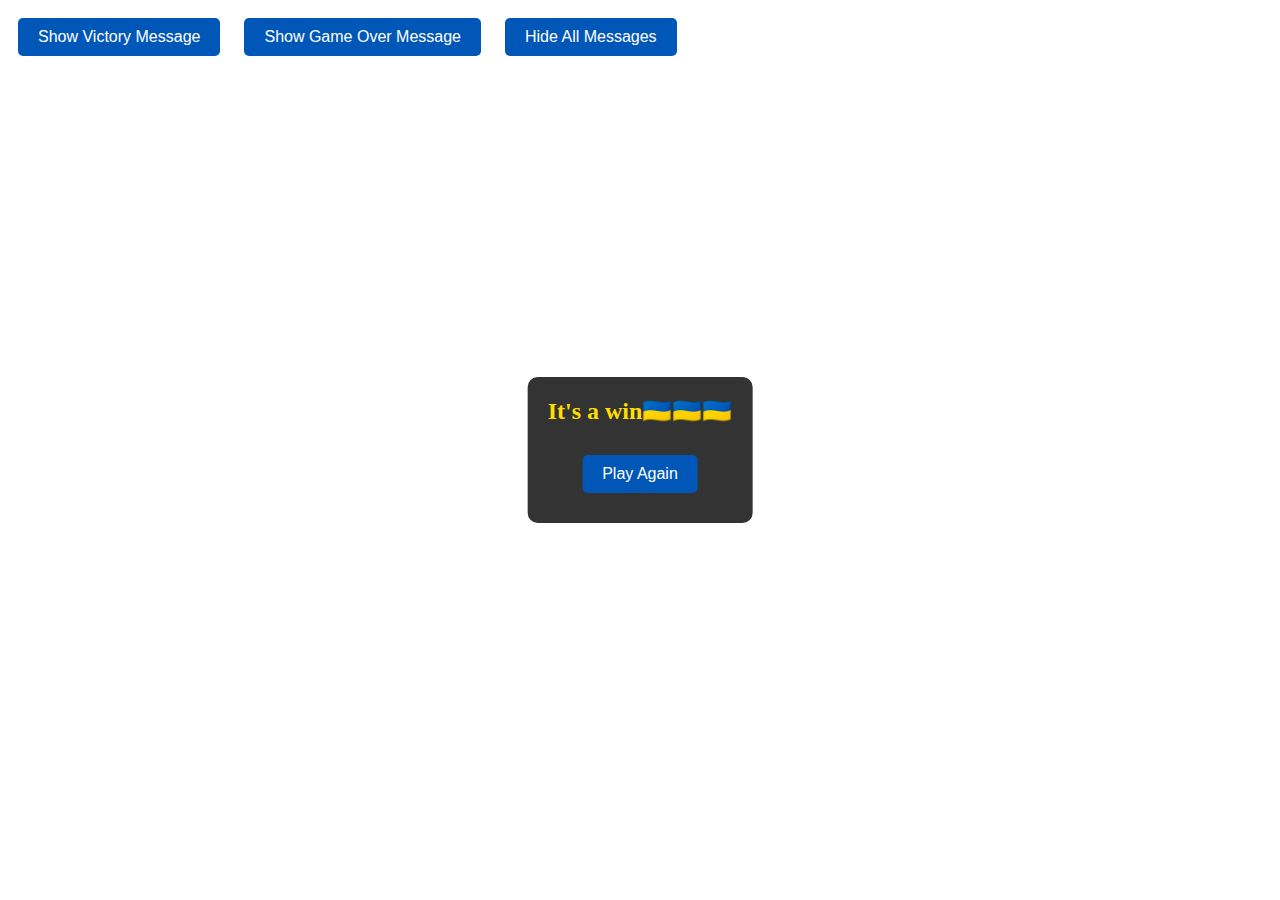
<file: test.html>
<!DOCTYPE html>
<html lang="en">
<head>
    <meta charset="UTF-8">
    <meta name="viewport" content="width=device-width, initial-scale=1.0">
    <title>Message Test</title>
    <style>
        .hidden {
            display: none;
        }
        
        #victory-message, #game-over-message {
            position: absolute;
            top: 50%;
            left: 50%;
            transform: translate(-50%, -50%);
            background-color: rgba(0, 0, 0, 0.8);
            padding: 20px;
            border-radius: 10px;
            text-align: center;
            z-index: 100;
        }
        
        .message-text {
            color: white;
            font-size: 24px;
            font-weight: bold;
            margin-bottom: 20px;
        }
        
        #victory-message .message-text {
            color: #ffdd00; /* Ukrainian flag yellow */
        }
        
        #game-over-message .message-text {
            color: #ff4444; /* Red for game over */
        }
        
        button {
            background-color: #0057b7; /* Ukrainian flag blue */
            color: white;
            border: none;
            padding: 10px 20px;
            font-size: 16px;
            border-radius: 5px;
            cursor: pointer;
            margin: 10px;
        }
        
        #restart-button-gameover {
            background-color: #cc0000; /* Red for game over */
        }
    </style>
</head>
<body>
    <div id="container">
        <div id="victory-message">
            <div class="message-text">It's a win🇺🇦🇺🇦🇺🇦</div>
            <button id="restart-button">Play Again</button>
        </div>
        
        <div id="game-over-message" class="hidden">
            <div class="message-text">Game over💥</div>
            <button id="restart-button-gameover">Play Again</button>
        </div>
        
        <div id="controls">
            <button id="show-victory">Show Victory Message</button>
            <button id="show-game-over">Show Game Over Message</button>
            <button id="hide-all">Hide All Messages</button>
        </div>
    </div>

    <script>
        // Get DOM elements
        const victoryMessage = document.getElementById('victory-message');
        const gameOverMessage = document.getElementById('game-over-message');
        const showVictoryBtn = document.getElementById('show-victory');
        const showGameOverBtn = document.getElementById('show-game-over');
        const hideAllBtn = document.getElementById('hide-all');
        const restartButton = document.getElementById('restart-button');
        const restartButtonGameover = document.getElementById('restart-button-gameover');
        
        // Show victory message
        showVictoryBtn.addEventListener('click', () => {
            victoryMessage.classList.remove('hidden');
            gameOverMessage.classList.add('hidden');
            console.log('Victory message shown');
        });
        
        // Show game over message
        showGameOverBtn.addEventListener('click', () => {
            gameOverMessage.classList.remove('hidden');
            victoryMessage.classList.add('hidden');
            console.log('Game over message shown');
        });
        
        // Hide all messages
        hideAllBtn.addEventListener('click', () => {
            victoryMessage.classList.add('hidden');
            gameOverMessage.classList.add('hidden');
            console.log('All messages hidden');
        });
        
        // Restart buttons
        restartButton.addEventListener('click', () => {
            victoryMessage.classList.add('hidden');
            console.log('Victory message hidden');
        });
        
        restartButtonGameover.addEventListener('click', () => {
            gameOverMessage.classList.add('hidden');
            console.log('Game over message hidden');
        });
    </script>
</body>
</html>
</file>
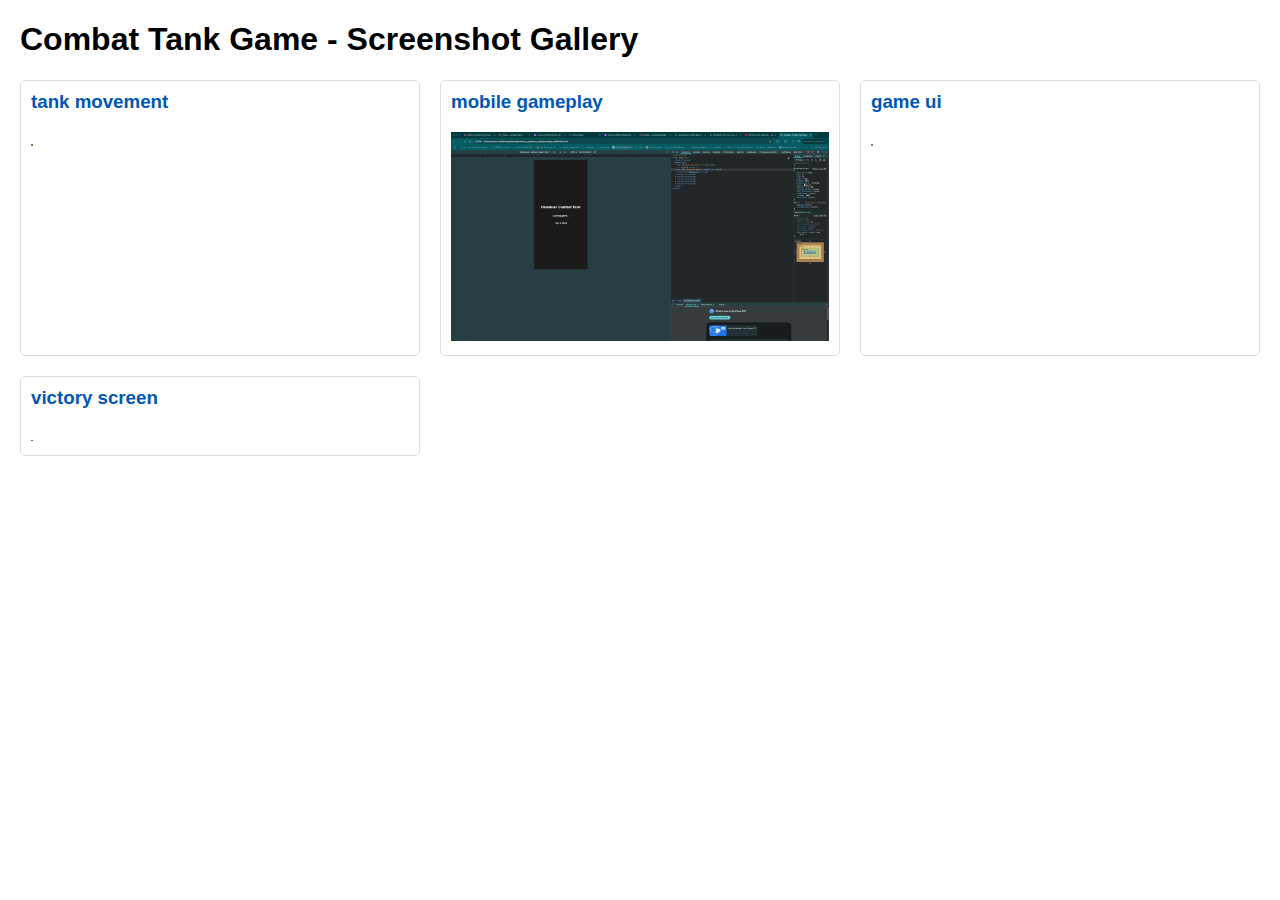
<file: screenshots/gallery.html>
<!DOCTYPE html>
<html>
<head>
    <title>Combat Tank Game - Screenshots</title>
    <style>
        body { font-family: Arial, sans-serif; margin: 20px; }
        .gallery { display: grid; grid-template-columns: repeat(auto-fit, minmax(300px, 1fr)); gap: 20px; }
        .screenshot { border: 1px solid #ddd; padding: 10px; border-radius: 5px; }
        .screenshot img { max-width: 100%; height: auto; }
        .screenshot h3 { margin-top: 0; color: #0057b7; }
    </style>
</head>
<body>
    <h1>Combat Tank Game - Screenshot Gallery</h1>
    <div class="gallery">
        <div class="screenshot">
            <h3>tank movement</h3>
            <img src="gameplay/tank_movement.png" alt="tank movement">
        </div>
        <div class="screenshot">
            <h3>mobile gameplay</h3>
            <img src="mobile/mobile_gameplay.png" alt="mobile gameplay">
        </div>
        <div class="screenshot">
            <h3>game ui</h3>
            <img src="ui_elements/game_ui.png" alt="game ui">
        </div>
        <div class="screenshot">
            <h3>victory screen</h3>
            <img src="ui_elements/victory_screen.png" alt="victory screen">
        </div>
    </div>
</body>
</html>
</file>
<file: mobile.css>
/**
 * Mobile-specific styles for Combat Tank Game
 */

/* Touch controls container */
.touch-controls {
    display: none;
    position: absolute;
    bottom: 60px; /* Increased from 40px to move controls higher up */
    width: 100%;
    height: 25vh;
    z-index: 100;
}
}

/* D-pad styles */
.d-pad {
    position: absolute;
    left: 50%; /* Center horizontally */
    transform: translateX(-50%); /* Center horizontally */
    bottom: 40px; /* Increased from 20px to move d-pad higher up */
    width: 180px; /* Increased to accommodate center button */
    height: 180px; /* Increased to accommodate center button */
}

.d-pad button {
    position: absolute;
    width: 60px;
    height: 60px;
    background-color: rgba(255, 153, 0, 0.7);
    border: none;
    border-radius: 50%;
    color: white;
    font-size: 24px;
    display: flex;
    align-items: center;
    justify-content: center;
    -webkit-tap-highlight-color: transparent; /* Remove tap highlight on iOS */
    user-select: none; /* Prevent text selection */
}

/* Position the D-pad buttons */
#up-btn { 
    top: 0; 
    left: 50%; 
    transform: translateX(-50%); 
}

#down-btn { 
    bottom: 0; 
    left: 50%; 
    transform: translateX(-50%); 
}

#left-btn { 
    left: 0; 
    top: 50%; 
    transform: translateY(-50%); 
}

#right-btn { 
    right: 0; 
    top: 50%; 
    transform: translateY(-50%); 
}

/* Center fire button in d-pad */
#shoot-btn {
    position: absolute;
    left: 50%;
    top: 50%;
    transform: translate(-50%, -50%);
    width: 70px;
    height: 70px;
    background-color: rgba(204, 0, 0, 0.8);
    border: none;
    border-radius: 50%;
    color: white;
    font-size: 16px;
    font-weight: bold;
    -webkit-tap-highlight-color: transparent;
    user-select: none;
    z-index: 101; /* Ensure it's above other buttons */
    box-shadow: 0 4px 8px rgba(0, 0, 0, 0.3);
}
/* Remove the separate fire-button container since we're moving it to the d-pad center */
.fire-button {
    display: none;
}
}

/* Loading screen */
#loading-screen {
    position: fixed;
    top: 0;
    left: 0;
    width: 100%;
    height: 100%;
    background: #1a1a1a;
    color: white;
    display: flex;
    flex-direction: column;
    justify-content: center;
    align-items: center;
    z-index: 1000;
    text-align: center;
}

/* Mobile-specific media queries */
@media (max-width: 800px) {
    body {
        margin: 0;
        padding: 0;
        overflow: hidden; /* Prevent scrolling */
    }
    
    #game-container {
        width: 100%;
        height: 100vh;
        position: fixed;
        top: 0;
        left: 0;
        display: flex;
        flex-direction: column;
        justify-content: center;
        align-items: center;
        background-color: #1a1a1a;
        max-width: none; /* Override desktop max-width */
    }
    
    canvas, #gameCanvas {
        width: 100%;
        height: auto;
        max-height: 60vh;
        aspect-ratio: auto; /* Override desktop aspect ratio */
        touch-action: none; /* Prevent browser handling of touch events */
        margin-bottom: 5px;
    }
    }
    
    .touch-controls {
        display: block;
    }
    
    #controls-info {
        display: none;
    }
    
    #hud {
        position: absolute;
        top: 0; /* Position directly at the top of the container */
        left: 0;
        right: 0;
        width: 100%;
        display: flex;
        justify-content: center;
        font-size: 16px;
        font-weight: bold;
        color: white;
        z-index: 101;
        background-color: rgba(0, 0, 0, 0.7);
        padding: 3px 0;
        text-shadow: 1px 1px 2px rgba(0, 0, 0, 0.8);
    }
    
    #score, #lives {
        margin: 0 10px;
    }
}

/* Landscape orientation adjustments */
@media (max-width: 800px) and (orientation: landscape) {
    canvas, #gameCanvas {
        max-height: 50vh;
    }
    
    .touch-controls {
        height: 40vh; /* Increased from 35vh to make buttons larger */
        bottom: 20px; /* Move controls up in landscape mode */
    }
    
    .d-pad {
        left: 50%; /* Center horizontally */
        transform: translateX(-50%); /* Center horizontally */
        bottom: 30px; /* Move d-pad up */
        width: 180px;
        height: 180px;
    }
    
    /* Hide the separate fire button in landscape mode too */
    .fire-button {
        display: none;
    }
}
        bottom: 10px;
    }
    
    #shoot-btn {
        right: 10px;
        bottom: 10px;
    }
}

/* iOS-specific fixes */
@supports (-webkit-touch-callout: none) {
    body {
        /* Prevent elastic scrolling on iOS */
        position: fixed;
        width: 100%;
        height: 100%;
        overflow: hidden;
    }
    
    .touch-controls button {
        /* Fix button touch issues on iOS */
        cursor: pointer;
    }
}
</file>
